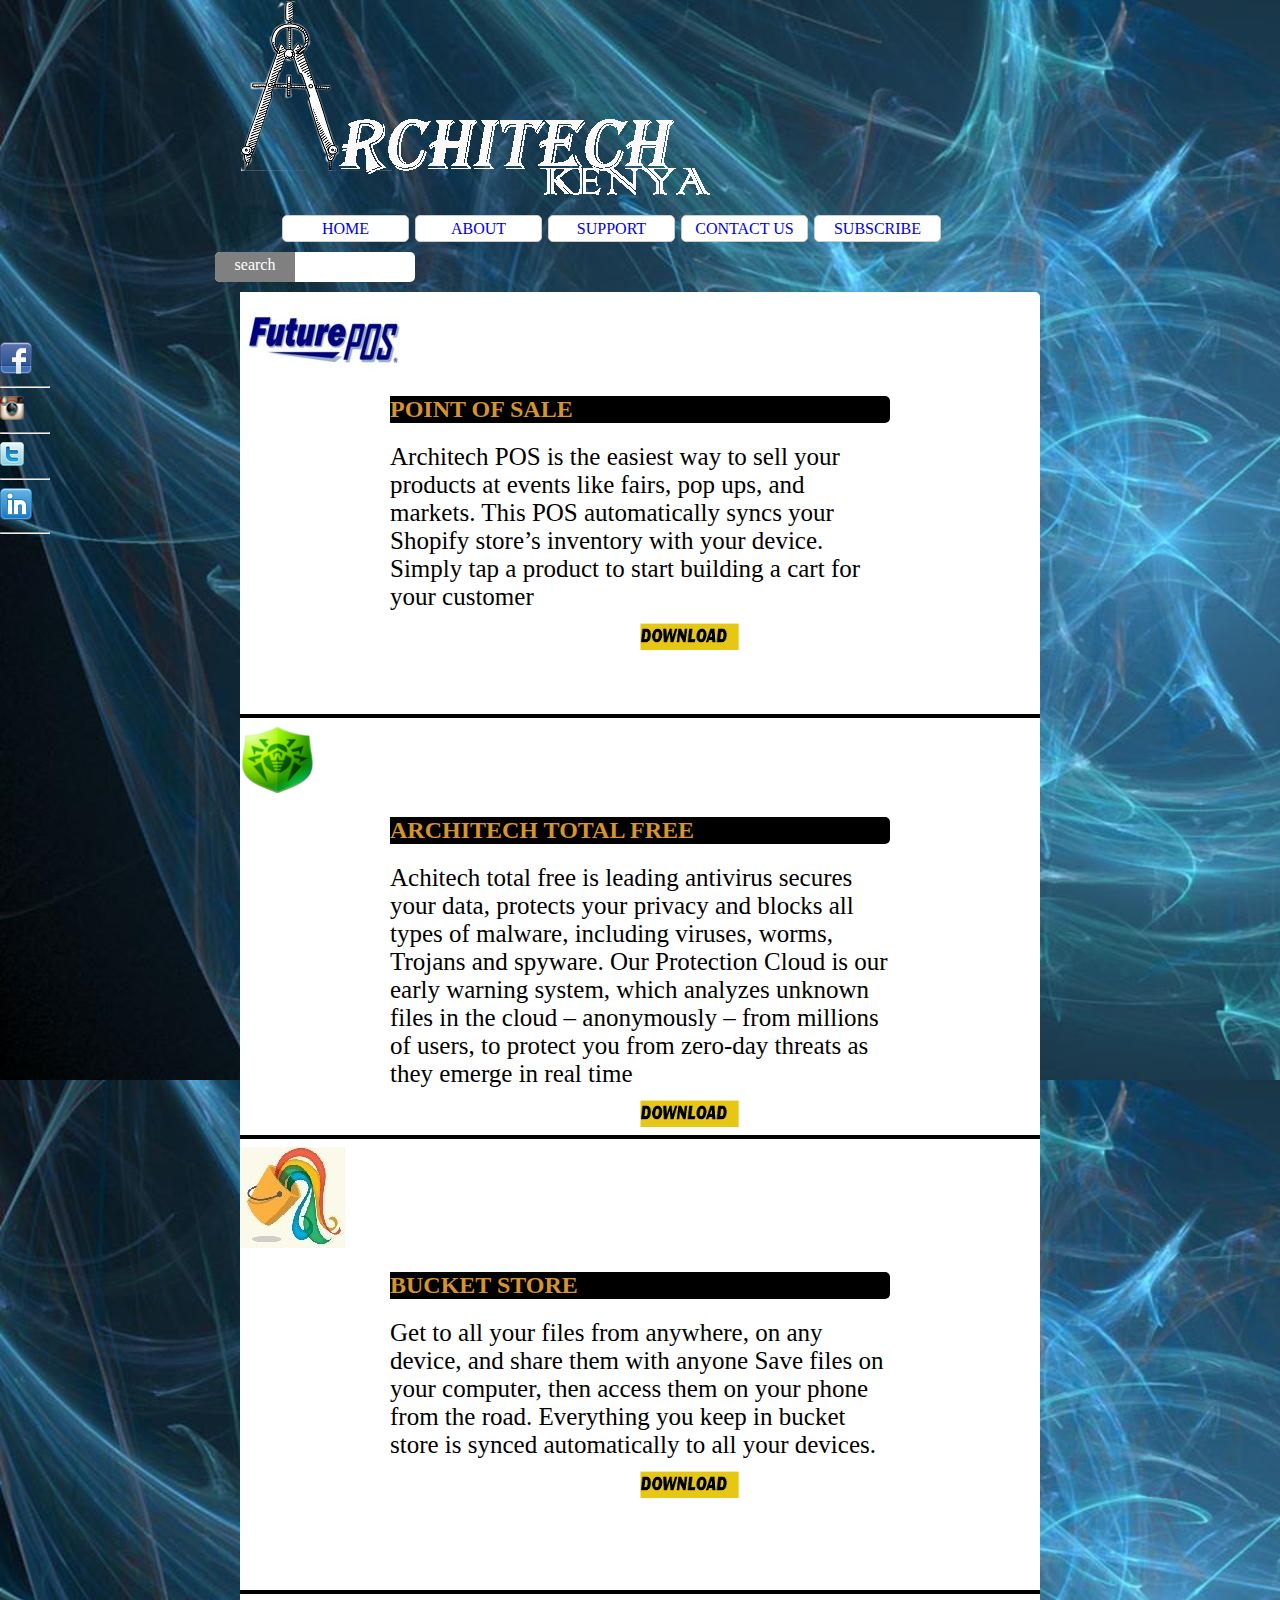
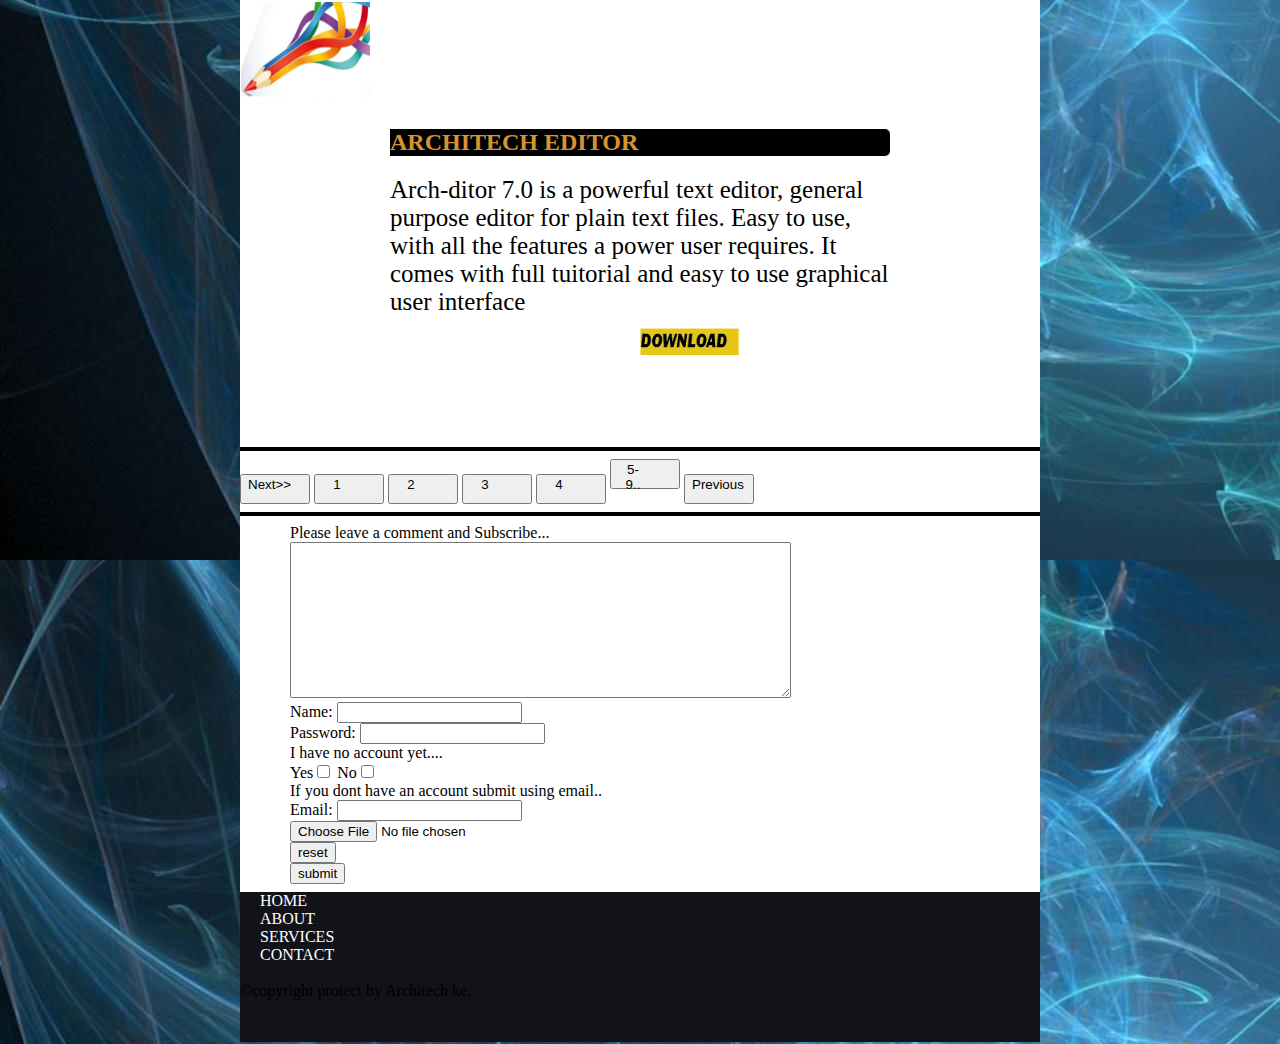
<file: index.html>
<!DOCTYPE html>
<html>
	<head>
		<link type="text/css" rel="stylesheet" href="main.css"/>
		<title>ARCHITECH KE.</title>
		<link rel="icon" href="AR.png" type="image/x-icon">
		<meta charset="utf-8" />
		<meta name= "author" content="dennis">
	</head>
	<body background="770416559.jpg" onclick= "subscribe();">
	<div>
	<img src="Achitech logo.fw.png"/>
	 <ul id="navmenu">
	     <li><a href="file:///C:/Users/PC/Documents/HTML%20FILES/index.html">HOME</a></li>
		 <li><a href="$">ABOUT</a>
		    <ul class="sub1">
			   <li><a href="$">SERVICES</a></li>
			   <li><a href="$">JOB APPLICATIONS</a></li>
			   <li><a href="$">CONTACTS </a></li>
			</ul>
		 </li>
		 <li><a href="$">SUPPORT</a></li>
		 <li><a href="$">CONTACT US</a>
		    <ul class="sub1">
			   <li><a href="$">LINKEDIN</a></li>
			   <li><a href="$">GOOGLE +</a></li>
			   <li><a href="$">MEDIA</a>
		           <ul class="sub2">
			           <li><a href="$">FACEBOOK</a></li>
			           <li><a href="$">TWITER</a></li>
			           <li><a href="$">INSTAGRAM</a></li>
			      </ul>
		       </li>
			</ul>
		 </li>
		 <li><a href="$">SUBSCRIBE</a></li>
	 </ul>
	 </div>
	 <div id="search">
	   <div id="button">
	     <a href="$"><p>search</p>
	   </div></a>
	 </div>
	 <div id="media">
	   <a href="https://web.facebook.com/dennis.rui.1"><img src="facebook.png"/><br></a>
	   <hr>
	   <a href="https://www.instagram.com/dennis_ruie/"><img src="instagram.png"/><br></a>
	   <hr>
	   <a href=""><img src="twitter.png"/><br></a>
	   <hr>
	   <a href=""><img src="linkedin.png"/><br></a>
	   <hr>
	 </div>
	 <div class="content">
	 <img src="FPOS_NEW_LOGO.jpg"/>
	 <section>
	   <h2>POINT OF SALE</h2>
	   <P>Architech POS is the easiest way to sell your products at events like fairs, pop ups, and markets. This POS automatically syncs your Shopify store’s inventory with your device. Simply tap a product to start building a cart for your customer</P>
	    <a href="$"><img src="BUTTON.png"/ ></a>
	 </section>
	 <hr>
	 <img src="unnamed.png"/>
	 <section>
	   <h2>ARCHITECH TOTAL FREE</h2>
	   <p>Achitech total free is leading antivirus secures your data, protects your privacy and blocks all types of malware, including viruses, worms, Trojans and spyware. Our Protection Cloud is our early warning system, which analyzes unknown files in the cloud –
anonymously – from millions of users, to protect you from zero-day threats as they emerge in real time</p>
	    <a href="$"><img src="BUTTON.png"/ ></a>
	 </section>
	 <hr>
	 <img src="BLC_Logo_V1_1_Amatic (4).jpg"/>
	 <section>
	 <h2>BUCKET STORE</h2>
	   <p>Get to all your files from anywhere, on any device, and share them with anyone Save files on your computer, then access them on your phone from the road. Everything you keep in bucket store is synced automatically to all your devices.</p>
	   <a href="$"><img src="BUTTON.png"/ ></a>
	 </section>
	 <hr>
	 <img src="edit.png"/>
	 <section>
	   <h2>ARCHITECH EDITOR</h2>
	   <p> Arch-ditor 7.0 is a powerful text editor, general purpose editor for plain text files. Easy to use, with all the features a power user requires. It comes with full tuitorial and easy to use graphical user interface</p>
	     <a href="$"><img src="BUTTON.png"/ ></a>
	 </section>
	 <hr>
	 <button><a href="$">Next>></a></button>
	 <button><a href="file:///C:/Users/PC/Documents/HTML%20FILES/index.html">1</a></button>
	 <button><a href="$">2</a></button>
	 <button><a href="$">3</a></button>
	 <button><a href="$">4</a></button>
	 <button><a href="$">5- 9..</a></button>
	 <button><a href="$">Previous</a></button>
	 <hr>
	 <form action="" method="get">
	   Please leave a comment and Subscribe...<br>
	   <textarea name="comment" rows="10" cols="60"></textarea><br>
	   Name:      <input type="text" name="name"/><br>
	   Password:  <input type="password" name="password"/><br>
	   I have no account yet....<br>
	   Yes<input type="checkbox" value="1" name="checker"/>
	   No<input type="checkbox" value="1" name="checker"/><br>
	   If you dont have an account submit using email..<br>
	   Email:      <input type="text" name="name"/><br>
	   <input type="file" /><br>
	   <input type="reset" value="reset"/><br>
	   <input type="submit" value="submit" onClick="return confirmationMessage()"/><br>
	   <script>
	     function confirmationMessage(){
		   if (confirm("Are you sure you want to submit")){
		    alert("You have submitted");
		    return true;
		   }
		   else{
		   alert("not submitted");
		   return false;
		   }	 
		 }
		 function subscribe (){
		  alert("You are awesome",subscribe)
		 }
	   </script>
	 </form>
	 </div>
	<footer>
	   <p><a href="%">HOME</a></p>
	   <p><a href="%">ABOUT</a></p>
	   <p><a href="%">SERVICES</a></p>
	   <p><a href="%">CONTACT</a></p></br>
	   <p> ©copyright protect by Architech ke.</p>
	</footer>
	</body>
</html>
</file>
<file: main.css>
div {
	margin:auto;
	background-color:;
	height:242px ;
	width:800px;
}

body {
	margin:auto;
	text-align:none;
}
#navmenu li {
	list-style:none;
	width:125px;
	position:relative;
	float:right;
	margin-right:6px;
	float:left;
	padding-left:2px;
}
ul#navmenu a {
	text-decoration:none;
	display:block;
	width:125px;
	height:25px;
	line-height:25px;
	background-color: #FFF;
	border:1px solid #CCC;
	border-radius:5px;
	text-align:center;
	font-size:100%
	
}
ul#navmenu .sub1 li {
	
}
ul#navmenu li:hover > a {
	background-color: grey;
}
ul#navmenu li:hover a:hover{
	background-color: #FF0;
}
ul#navmenu ul.sub1 {
	display:none;
	position: absolute;
	top:26px;
	left:0px;
}

ul#navmenu ul.sub2 {
	display: none;
	position: absolute;
	top:0px;
	left: 85px;
}
ul#navmenu li:hover .sub1 {
	display: block;
}
ul#navmenu .sub1 li:hover .sub2 {
	display:block;
}


p {
	margin:0;
	font-family:Lucida Bright;
}
p a {
	padding:15px 0px 0px 20px;
	text-decoration:none;
	color:white;
	font-family:Lucida Bright;
}
#search {
	margin:10px 0px 0px 215px;
	height:30px;
	width:200px;
	background-color:white;
	float:left;
	border-radius:5px;
	
}
#button {
	height:30px;
	width:80px;
	background-color:grey;
	margin-left:0px;
	border-radius:5px 0px 0px 5px;
	
}
#button p {
	text-align:center;
	padding-top:4px;
	color:white;
}
#button a {
	text-decoration:none;
}
.content {
	
	height:2200px;
	width:800px;
	background-color:white;
	margin-top:50px;
	border-radius:5px 5px 0px 0px;
}
.content div {
	height:200px;
	width:700px;
	border:2px solid black;
	margin-top:10px;
	/*padding-top:100px;*/
}
/*#logo {
	
}*/
#media {
	height:100px;
	width:50px;
	float:right;
	margin:100px 15px 0px 0px;
	position:fixed;
}
section {
	padding:0px 0px 0px 150px;
	height:310px;
	width:500px;
	background-color:reen;

}
section img {
	height:30px;
	width:100px;
	padding:10px 0px 0px 250px;
}
section h2 {
	background-color:#000000;
	color:#d5942d;
	border-radius :0px 5px 5px 0px;
	
}

.content section p {
	font-family:Arvo;
	font-size:25px
}
.content hr {
	border:2px solid black;
}
button {
	height:30px;
	width:70px
}
button a {
	text-decoration:none;
	display:block;
	height:30px;
	width:30px;
	color:black
}
form {
	padding-left:50px;
}
footer {
	margin:auto;
	height:150px;
	width:800px;
	margin-bottom:2px;
	background-color:#121219;
}
#subscribe {
	background-color:red;
}
</file>
